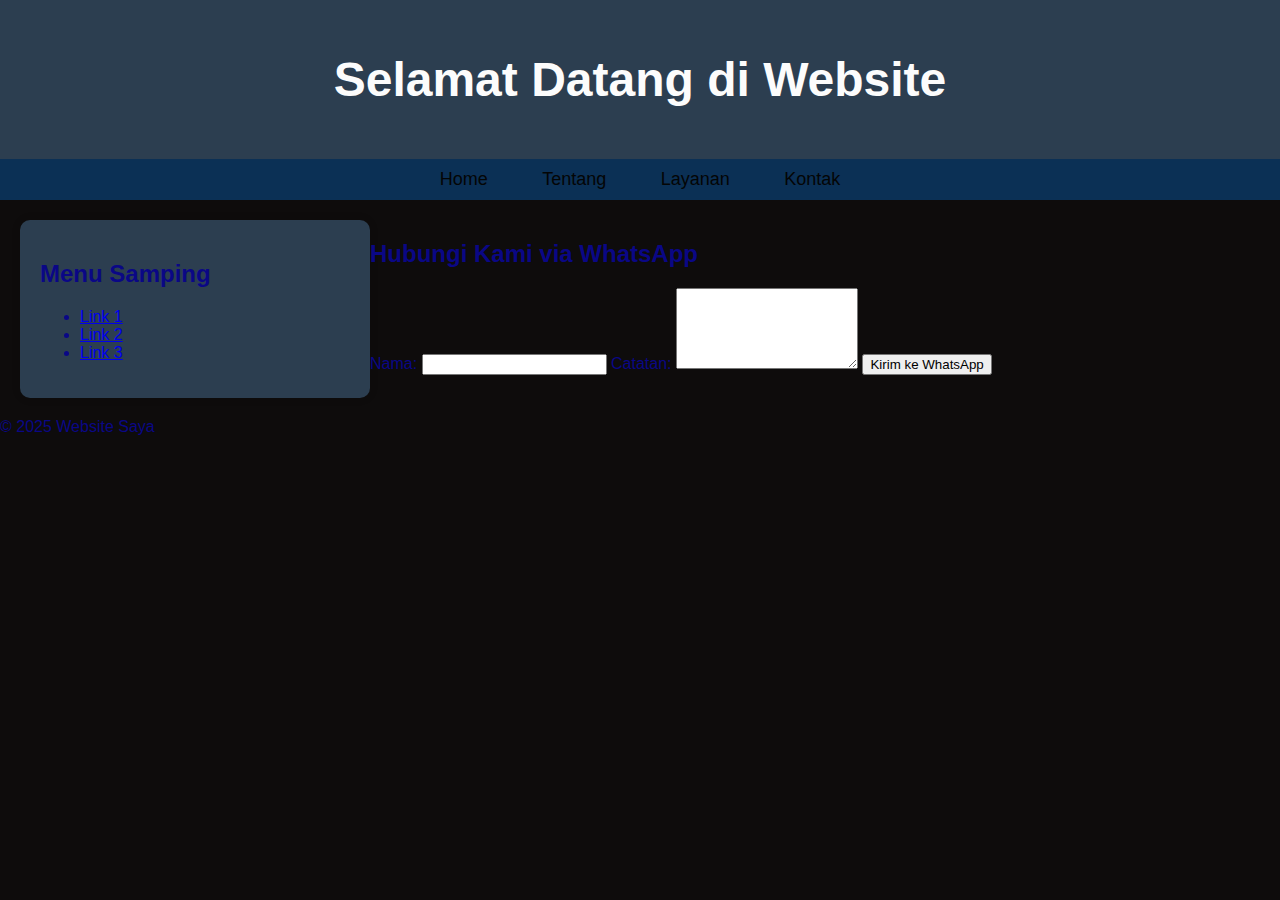
<file: kontak.html>
<!DOCTYPE html>
<html lang="id">
<head>
    <meta charset="UTF-8">
    <meta name="viewport" content="width=device-width, initial-scale=1.0">
    <title>Halaman Web dengan CSS</title>
    <link rel="stylesheet" href="style.css">
</head>
<body>
    <header>
        <h1>Selamat Datang di Website</h1>
    </header>
    
    <nav>
    <ul>
        <li><a href="index.html">Home</a></li>
        <li><a href="tentang.html">Tentang</a></li>
        <li><a href="layanan.html">Layanan</a></li>
        <li><a href="kontak.html">Kontak</a></li>
    </ul>
</nav>

<div class="container">
    <aside class="sidebar">
        <h2>Menu Samping</h2>
        <ul>
            <li><a href="#">Link 1</a></li>
            <li><a href="#">Link 2</a></li>
            <li><a href="#">Link 3</a></li>
        </ul>
    </aside>
    <main class="content">
     <h2>Hubungi Kami via WhatsApp</h2>
     <form id="formWA">
        <label for="nama">Nama:</label>
        <input type="text" id="nama" name="nama" required>
        <label for="pesan">Catatan:</label>
        <textarea id="pesan" name="pesan" rows="5" required></textarea>
        <button type="submit">Kirim ke WhatsApp</button>
    </form>
    </main>
</div>
<footer>
    <p>&copy; 2025 Website Saya</p>
</footer>
  <script>
    document.getElementById("formWA").addEventListener("submit", function(event) {
      event.preventDefault();

      // Ambil nilai input
      var nama = document.getElementById("nama").value;
      var pesan = document.getElementById("pesan").value;

      // Nomor WhatsApp tujuan (gunakan format internasional, tanpa + atau 0 di depan)
      var noWA = "6285648683975"; // ganti dengan nomor kamu sendiri

      // Gabungkan pesan
      var teks = Halo, saya ${nama}.%0A${pesan};

      // Buka link WhatsApp
      window.open(https://wa.me/${6285648683975}?text=${teks}, "_blank");
    });
  </script>
</body>
</html>
</file>
<file: style.css>
body {
    font-family: Arial, sans-serif;
    margin: 0;
    padding: 0;
    background-color: #0e0c0c;
    color: #0a0786;
}

header {
    background: #2c3e50;
    color: #fcfcfc;
    padding: 20px;
    text-align: center;
    font-size: 24px;
    font-weight: bold;
}

nav {
    background: #0b3055;
    padding: 10px;
    text-align: center;
}

nav ul {
    list-style: none;
    padding: 0;
    margin: 0;
}

nav ul li {
    display: inline;
    margin: 15px;
}

nav ul li a {
    color: #040505;
    text-decoration: none;
    font-size: 18px;
    padding: 10px;
    transition: 0.3s;
}

nav ul li a:hover {
    background: #f5fcfc;
    border-radius: 5px;
}

.container {
    display: flex;
    margin: 20px;
}

.sidebar {
    width: 25%;
    background: #2c3e50;
    padding: 20px;
    border-radius: 10px;
    box-shadow: 0px 0px 10px rgba(0, 0, 0, 0.1);
}

.main-content {
    width: 70%;
    background: #f00f0f;
    padding: 20px;
    margin-left: 20px;
    border-radius: 10px;
    box-shadow: 0px 0px 10px rgba(0, 0, 0, 0.1);
}

.footer {
    background: #2b71c0;
    color: #32c8ee;
    text-align: center;
    padding: 10px;
    margin-top: 20px;
}
</file>
